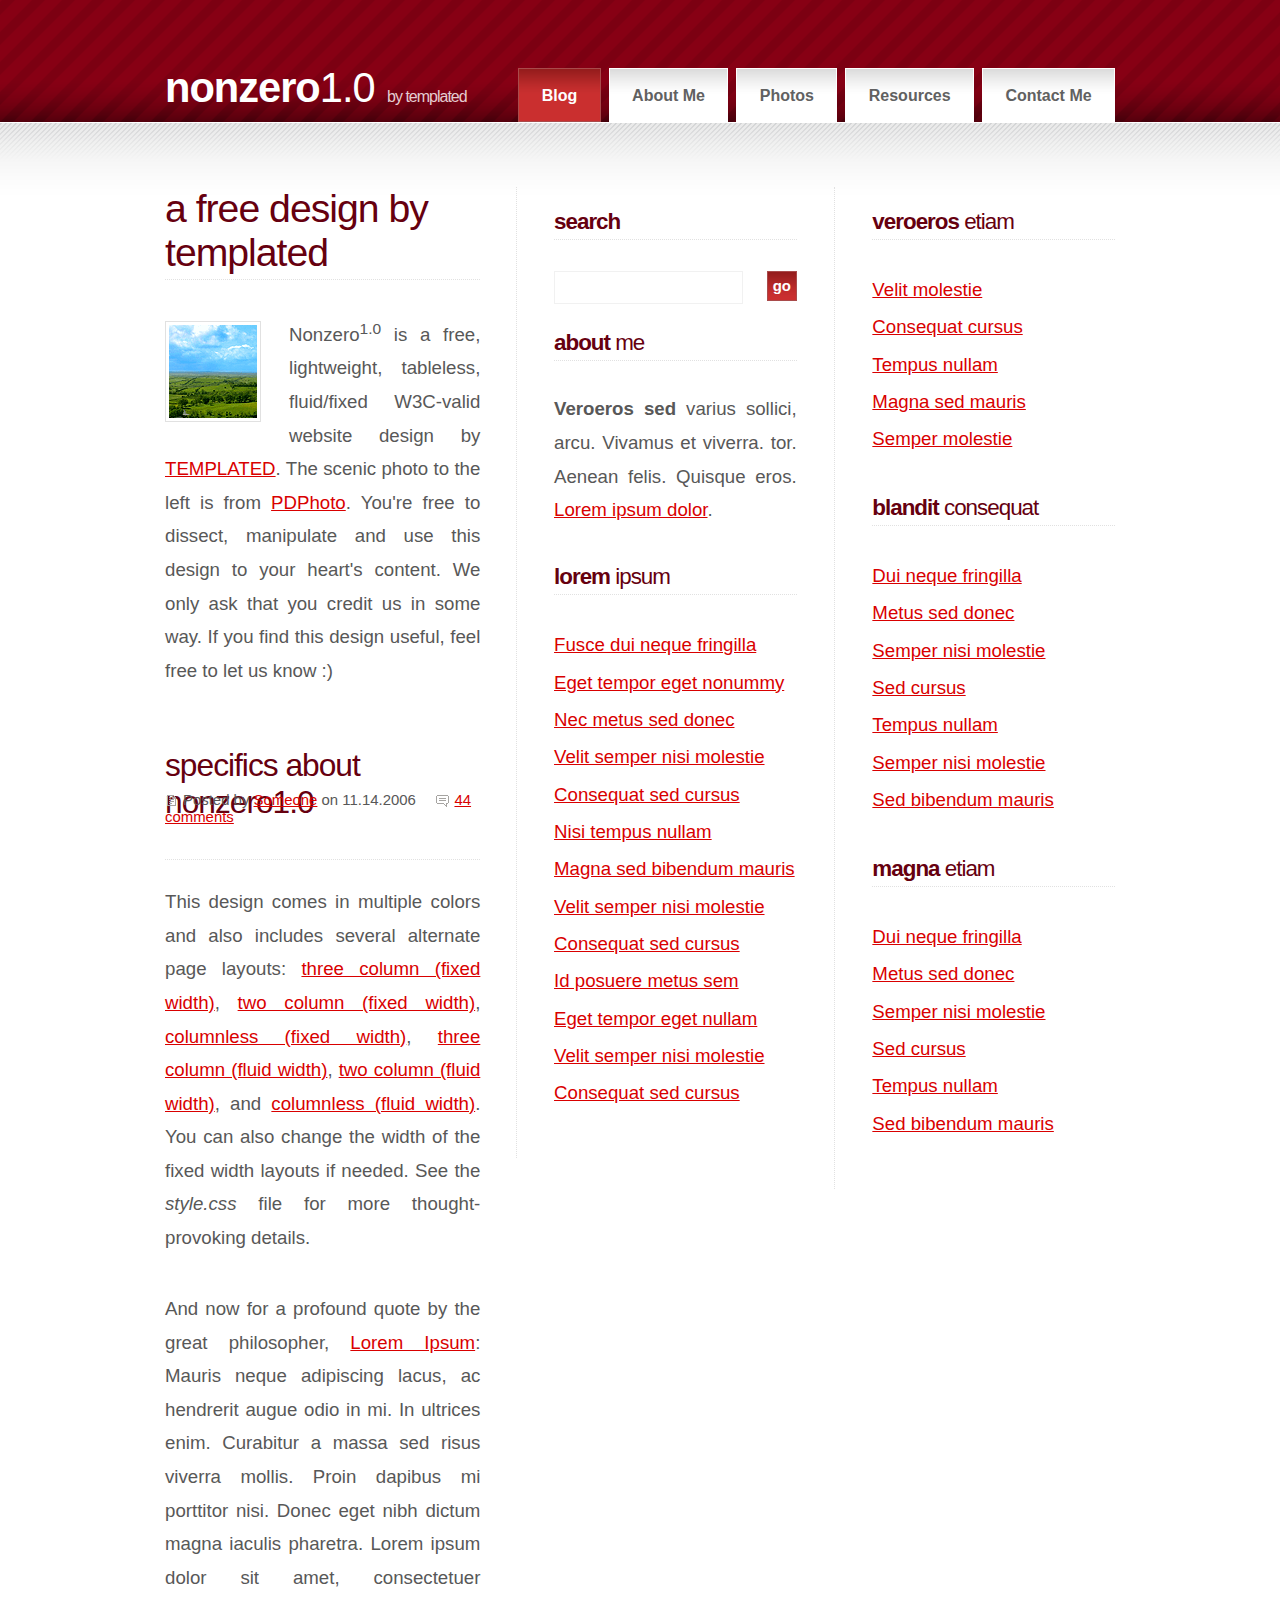
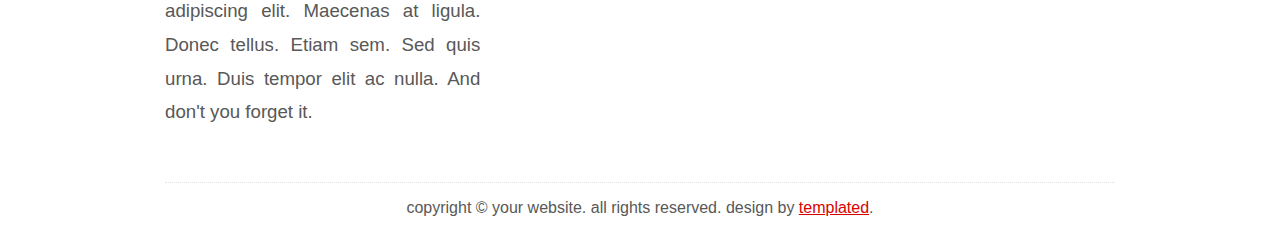
<file: demo/design/index.html>
<!DOCTYPE html PUBLIC "-//W3C//DTD XHTML 1.0 Strict//EN" "http://www.w3.org/TR/xhtml1/DTD/xhtml1-strict.dtd">
<html>
<head>
<meta http-equiv="content-type" content="text/html; charset=iso-8859-1" />
<title>Nonzero by TEMPLATED</title>
<meta name="keywords" content="" />
<meta name="description" content="" />
<link rel="stylesheet" type="text/css" title="Red" href="style_red.css" />
</head>
<body>

<div id="header">

	<div id="header_inner" class="fixed">

		<div id="logo">
			<h1><span>Nonzero</span>1.0</h1>
			<h2>By TEMPLATED</h2>
		</div>
		
		<div id="menu">
			<ul>
				<li><a href="#" class="active">Blog</a></li>
				<li><a href="#">About Me</a></li>
				<li><a href="#">Photos</a></li>
				<li><a href="#">Resources</a></li>
				<li><a href="#">Contact Me</a></li>
			</ul>
		</div>
		
	</div>
</div>

<div id="main">

	<div id="main_inner" class="fixed">

		<div id="primaryContent_3columns">

			<div id="columnA_3columns">
		
				<h3>A free design by TEMPLATED</h3>
				<img src="images/pic.gif" class="floatTL" alt="Something scenic" />

				<p>
					Nonzero<sup>1.0</sup> is a free, lightweight, tableless, fluid/fixed W3C-valid 
					website design by <a href="http://templated.co" rel="nofollow">TEMPLATED</a>. 
					The scenic photo to the left is from <a href="http://www.pdphoto.org/">PDPhoto</a>. 
					You're free to dissect, manipulate and use this design to your heart's content. We only ask 
					that you credit us in some 
					way. If you find this design useful, feel free to let us know :)
				</p>
				
				<br class="clear" />
			
				<div class="post">
				
					<h3>Specifics about Nonzero1.0</h3>
					<ul class="post_info">
						<li class="date">Posted by <a href="#">Someone</a> on 11.14.2006</li>
						<li class="comments"><a href="#">44 comments</a></li>
					</ul>					
					<p>
						This design comes in multiple colors and also includes several alternate page layouts:
						<a href="index.html">three column (fixed width)</a>,
						<a href="index_2column.html">two column (fixed width)</a>,
						<a href="index_columnless.html">columnless (fixed width)</a>, 
						<a href="index_fluid.html">three column (fluid width)</a>,
						<a href="index_fluid_2column.html">two column (fluid width)</a>,
						and <a href="index_fluid_columnless.html">columnless (fluid width)</a>.
						You can also change the width of the fixed width layouts if needed. See the <em>style.css</em>
						file for more thought-provoking details.
					</p>
					<p>
						And now for a profound quote by the great philosopher, <a href="http://www.lipsum.com/">Lorem Ipsum</a>:
						Mauris neque adipiscing lacus, ac hendrerit	augue odio in mi. In ultrices enim. Curabitur a massa sed risus 
						viverra mollis. Proin dapibus mi porttitor nisi. Donec eget nibh dictum magna iaculis pharetra.
						Lorem ipsum dolor sit amet, consectetuer adipiscing elit. Maecenas at ligula. Donec tellus. Etiam sem.
						Sed quis urna. Duis tempor elit ac nulla. And don't you forget it.
					</p>

				</div>
		
			</div>
	
		</div>
		
		<div id="secondaryContent_3columns">
		
			<div id="columnB_3columns">
		
				<h4><span>Search</span></h4>
				
				<form method="post" action="">
				<div id="search">
					<input type="text" class="text" name="keywords" />
					<input type="submit" class="button" value="Go" />
					<br class="clear" />
				</div>
				</form>
				
				<h4><span>About</span> Me</h4>
				<p><strong>Veroeros sed</strong> varius sollici, arcu. Vivamus et viverra. tor. Aenean felis. Quisque eros. <a href="#">Lorem ipsum dolor</a>.</p>
	
				<h4><span>Lorem</span> Ipsum</h4>
				<ul class="links">
				<li class="first"><a href="#">Fusce dui neque fringilla</a></li>
				<li><a href="#">Eget tempor eget nonummy</a></li>
				<li><a href="#">Nec metus sed donec</a></li>
				<li><a href="#">Velit semper nisi molestie</a></li>
				<li><a href="#">Consequat sed cursus</a></li>
				<li><a href="#">Nisi tempus nullam</a></li>
				<li><a href="#">Magna sed bibendum mauris</a></li>
				<li><a href="#">Velit semper nisi molestie</a></li>
				<li><a href="#">Consequat sed cursus</a></li>
				<li><a href="#">Id posuere metus sem</a></li>
				<li><a href="#">Eget tempor eget nullam</a></li>
				<li><a href="#">Velit semper nisi molestie</a></li>
				<li><a href="#">Consequat sed cursus</a></li>
				</ul>

			</div>
			
			<div id="columnC_3columns">
	
				<h4><span>Veroeros</span> Etiam</h4>
				<ul class="links">
				<li class="first"><a href="#">Velit molestie</a></li>
				<li><a href="#">Consequat cursus</a></li>
				<li><a href="#">Tempus nullam</a></li>
				<li><a href="#">Magna sed mauris</a></li>
				<li><a href="#">Semper molestie</a></li>
				</ul>
				
				<h4><span>Blandit</span> Consequat</h4>
				<ul class="links">
				<li class="first"><a href="#">Dui neque fringilla</a></li>
				<li><a href="#">Metus sed donec</a></li>
				<li><a href="#">Semper nisi molestie</a></li>
				<li><a href="#">Sed cursus</a></li>
				<li><a href="#">Tempus nullam</a></li>
				<li><a href="#">Semper nisi molestie</a></li>
				<li><a href="#">Sed bibendum mauris</a></li>
				</ul>
	
				<h4><span>Magna</span> Etiam</h4>
				<ul class="links">
				<li class="first"><a href="#">Dui neque fringilla</a></li>
				<li><a href="#">Metus sed donec</a></li>
				<li><a href="#">Semper nisi molestie</a></li>
				<li><a href="#">Sed cursus</a></li>
				<li><a href="#">Tempus nullam</a></li>
				<li><a href="#">Sed bibendum mauris</a></li>
				</ul>
	
			</div>

		</div>

		<br class="clear" />

	</div>

</div>

<div id="footer" class="fixed">
	Copyright &copy; Your Website. All rights reserved. Design by <a href="http://templated.co" rel="nofollow">TEMPLATED</a>.
</div>

</body>
</html>
</file>
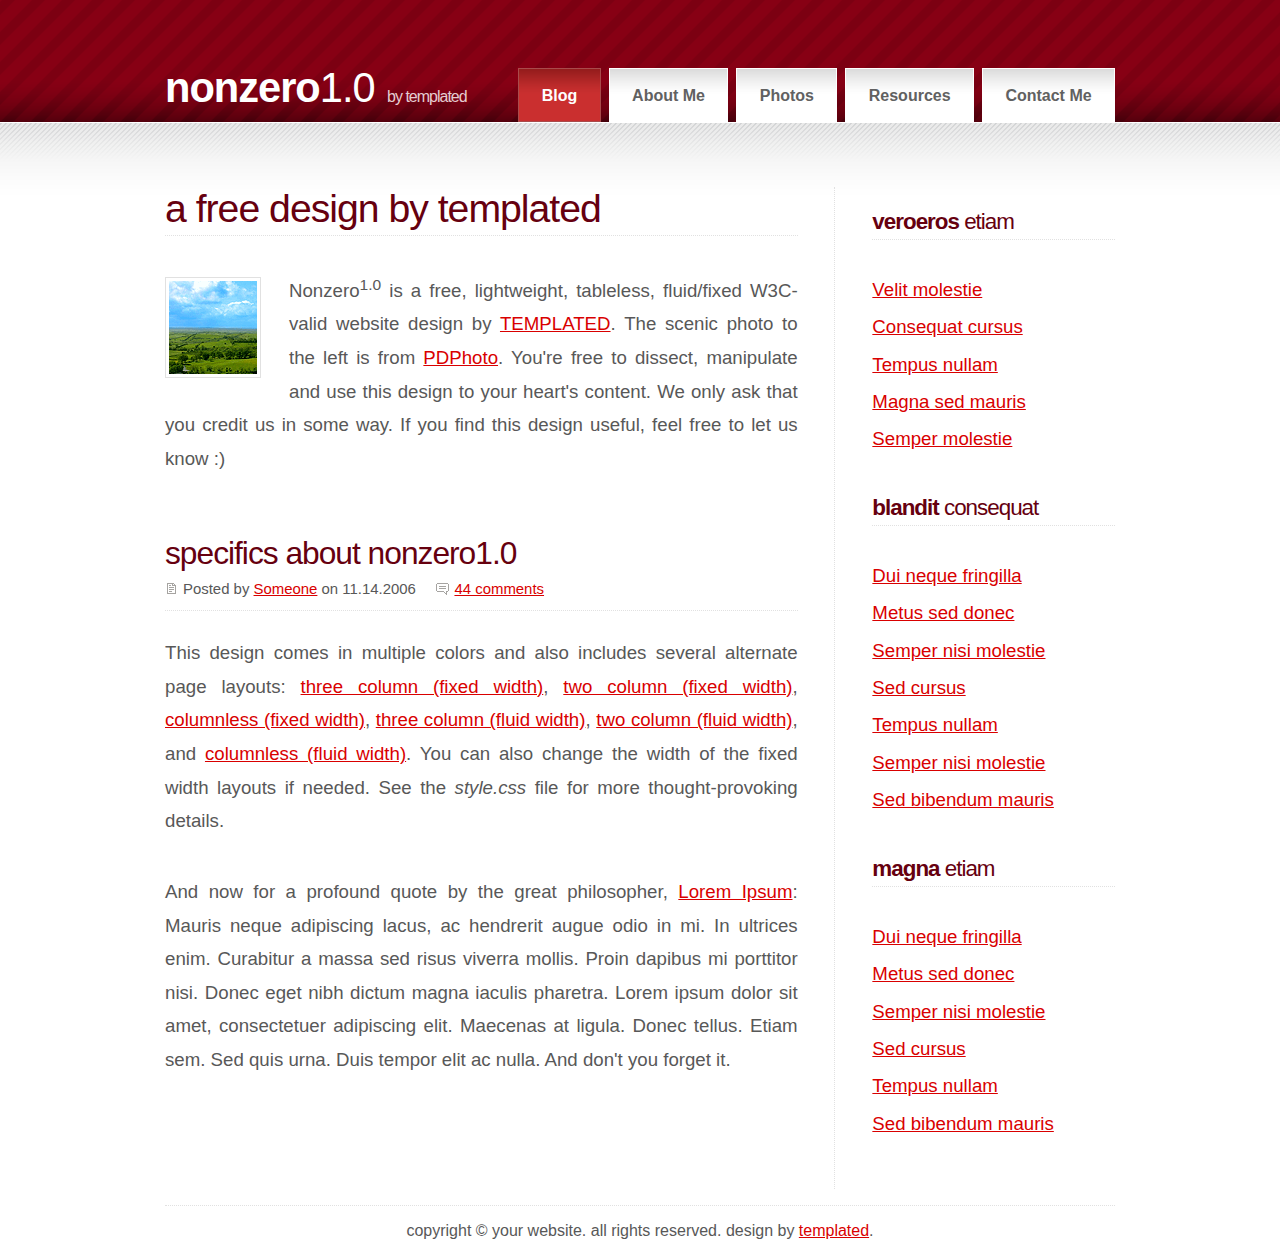
<file: demo/design/index_2column.html>
<!DOCTYPE html PUBLIC "-//W3C//DTD XHTML 1.0 Strict//EN" "http://www.w3.org/TR/xhtml1/DTD/xhtml1-strict.dtd">
<html>
<head>
<meta http-equiv="content-type" content="text/html; charset=iso-8859-1" />
<title>Nonzero by TEMPLATED</title>
<meta name="keywords" content="" />
<meta name="description" content="" />
<link rel="stylesheet" type="text/css" title="Red" href="style_red.css" />
</head>
<body>

<div id="header">

	<div id="header_inner" class="fixed">

		<div id="logo">
			<h1><span>Nonzero</span>1.0</h1>
			<h2>By TEMPLATED</h2>
		</div>
		
		<div id="menu">
			<ul>
				<li><a href="#" class="active">Blog</a></li>
				<li><a href="#">About Me</a></li>
				<li><a href="#">Photos</a></li>
				<li><a href="#">Resources</a></li>
				<li><a href="#">Contact Me</a></li>
			</ul>
		</div>
		
	</div>
</div>

<div id="main">

	<div id="main_inner" class="fixed">

		<div id="primaryContent_2columns">

			<div id="columnA_2columns">
		
				<h3>A free design by TEMPLATED</h3>
				<img src="images/pic.gif" class="floatTL" alt="Something scenic" />

				<p>
					Nonzero<sup>1.0</sup> is a free, lightweight, tableless, fluid/fixed W3C-valid 
					website design by <a href="http://templated.co" rel="nofollow">TEMPLATED</a>. 
					The scenic photo to the left is from <a href="http://www.pdphoto.org/">PDPhoto</a>. 
					You're free to dissect, manipulate and use this design to your heart's content. We only ask 
					that you credit us in some 
					way. If you find this design useful, feel free to let us know :)
				</p>
				
				<br class="clear" />
			
				<div class="post">
				
					<h3>Specifics about Nonzero1.0</h3>
					<ul class="post_info">
						<li class="date">Posted by <a href="#">Someone</a> on 11.14.2006</li>
						<li class="comments"><a href="#">44 comments</a></li>
					</ul>					
					<p>
						This design comes in multiple colors and also includes several alternate page layouts:
						<a href="index.html">three column (fixed width)</a>,
						<a href="index_2column.html">two column (fixed width)</a>,
						<a href="index_columnless.html">columnless (fixed width)</a>, 
						<a href="index_fluid.html">three column (fluid width)</a>,
						<a href="index_fluid_2column.html">two column (fluid width)</a>,
						and <a href="index_fluid_columnless.html">columnless (fluid width)</a>.
						You can also change the width of the fixed width layouts if needed. See the <em>style.css</em>
						file for more thought-provoking details.
					</p>
					<p>
						And now for a profound quote by the great philosopher, <a href="http://www.lipsum.com/">Lorem Ipsum</a>:
						Mauris neque adipiscing lacus, ac hendrerit	augue odio in mi. In ultrices enim. Curabitur a massa sed risus 
						viverra mollis. Proin dapibus mi porttitor nisi. Donec eget nibh dictum magna iaculis pharetra.
						Lorem ipsum dolor sit amet, consectetuer adipiscing elit. Maecenas at ligula. Donec tellus. Etiam sem.
						Sed quis urna. Duis tempor elit ac nulla. And don't you forget it.
					</p>

				</div>
		
			</div>
	
		</div>
		
		<div id="secondaryContent_2columns">
		
			<div id="columnC_2columns">
	
				<h4><span>Veroeros</span> Etiam</h4>
				<ul class="links">
				<li class="first"><a href="#">Velit molestie</a></li>
				<li><a href="#">Consequat cursus</a></li>
				<li><a href="#">Tempus nullam</a></li>
				<li><a href="#">Magna sed mauris</a></li>
				<li><a href="#">Semper molestie</a></li>
				</ul>
				
				<h4><span>Blandit</span> Consequat</h4>
				<ul class="links">
				<li class="first"><a href="#">Dui neque fringilla</a></li>
				<li><a href="#">Metus sed donec</a></li>
				<li><a href="#">Semper nisi molestie</a></li>
				<li><a href="#">Sed cursus</a></li>
				<li><a href="#">Tempus nullam</a></li>
				<li><a href="#">Semper nisi molestie</a></li>
				<li><a href="#">Sed bibendum mauris</a></li>
				</ul>
	
				<h4><span>Magna</span> Etiam</h4>
				<ul class="links">
				<li class="first"><a href="#">Dui neque fringilla</a></li>
				<li><a href="#">Metus sed donec</a></li>
				<li><a href="#">Semper nisi molestie</a></li>
				<li><a href="#">Sed cursus</a></li>
				<li><a href="#">Tempus nullam</a></li>
				<li><a href="#">Sed bibendum mauris</a></li>
				</ul>

			</div>

		</div>

		<br class="clear" />

	</div>

</div>

<div id="footer" class="fixed">
	Copyright &copy; Your Website. All rights reserved. Design by <a href="http://templated.co" rel="nofollow">TEMPLATED</a>.
</div>

</body>
</html>
</file>
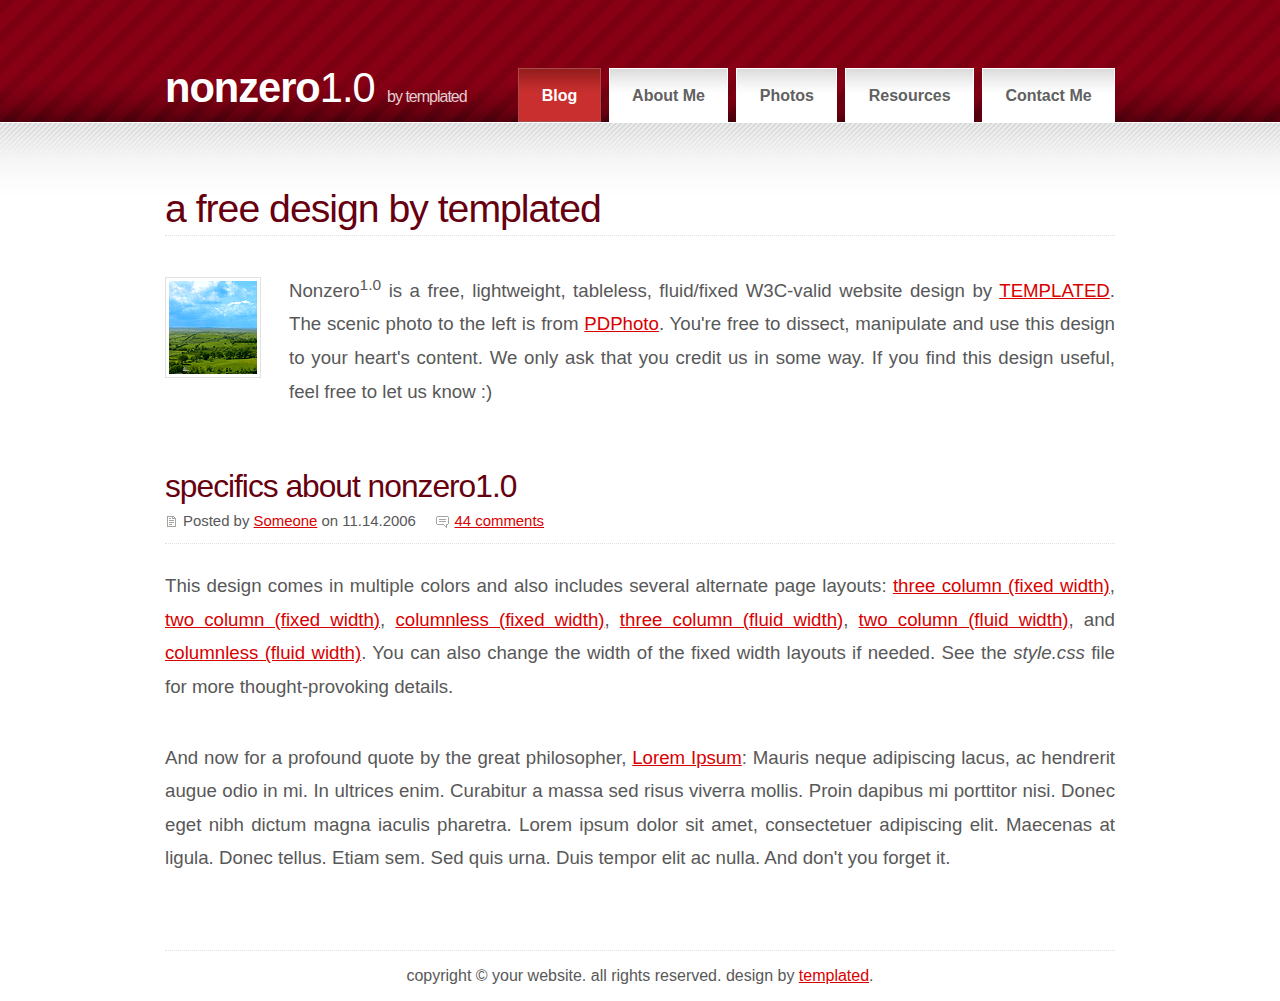
<file: demo/design/index_columnless.html>
<!DOCTYPE html PUBLIC "-//W3C//DTD XHTML 1.0 Strict//EN" "http://www.w3.org/TR/xhtml1/DTD/xhtml1-strict.dtd">
<html>
<head>
<meta http-equiv="content-type" content="text/html; charset=iso-8859-1" />
<title>Nonzero by TEMPLATED</title>
<meta name="keywords" content="" />
<meta name="description" content="" />
<link rel="stylesheet" type="text/css" title="Red" href="style_red.css" />
</head>
<body>

<div id="header">

	<div id="header_inner" class="fixed">

		<div id="logo">
			<h1><span>Nonzero</span>1.0</h1>
			<h2>By TEMPLATED</h2>
		</div>
		
		<div id="menu">
			<ul>
				<li><a href="#" class="active">Blog</a></li>
				<li><a href="#">About Me</a></li>
				<li><a href="#">Photos</a></li>
				<li><a href="#">Resources</a></li>
				<li><a href="#">Contact Me</a></li>
			</ul>
		</div>
		
	</div>
</div>

<div id="main">

	<div id="main_inner" class="fixed">

		<div id="primaryContent_columnless">

			<div id="columnA_columnless">
		
				<h3>A free design by TEMPLATED</h3>
				<img src="images/pic.gif" class="floatTL" alt="Something scenic" />

				<p>
					Nonzero<sup>1.0</sup> is a free, lightweight, tableless, fluid/fixed W3C-valid 
					website design by <a href="http://templated.co" rel="nofollow">TEMPLATED</a>. 
					The scenic photo to the left is from <a href="http://www.pdphoto.org/">PDPhoto</a>. 
					You're free to dissect, manipulate and use this design to your heart's content. We only ask 
					that you credit us in some 
					way. If you find this design useful, feel free to let us know :)
				</p>
				
				<br class="clear" />
			
				<div class="post">
				
					<h3>Specifics about Nonzero1.0</h3>
					<ul class="post_info">
						<li class="date">Posted by <a href="#">Someone</a> on 11.14.2006</li>
						<li class="comments"><a href="#">44 comments</a></li>
					</ul>					
					<p>
						This design comes in multiple colors and also includes several alternate page layouts:
						<a href="index.html">three column (fixed width)</a>,
						<a href="index_2column.html">two column (fixed width)</a>,
						<a href="index_columnless.html">columnless (fixed width)</a>, 
						<a href="index_fluid.html">three column (fluid width)</a>,
						<a href="index_fluid_2column.html">two column (fluid width)</a>,
						and <a href="index_fluid_columnless.html">columnless (fluid width)</a>.
						You can also change the width of the fixed width layouts if needed. See the <em>style.css</em>
						file for more thought-provoking details.
					</p>
					<p>
						And now for a profound quote by the great philosopher, <a href="http://www.lipsum.com/">Lorem Ipsum</a>:
						Mauris neque adipiscing lacus, ac hendrerit	augue odio in mi. In ultrices enim. Curabitur a massa sed risus 
						viverra mollis. Proin dapibus mi porttitor nisi. Donec eget nibh dictum magna iaculis pharetra.
						Lorem ipsum dolor sit amet, consectetuer adipiscing elit. Maecenas at ligula. Donec tellus. Etiam sem.
						Sed quis urna. Duis tempor elit ac nulla. And don't you forget it.
					</p>

				</div>
		
			</div>
	
		</div>

		<br class="clear" />

	</div>

</div>

<div id="footer" class="fixed">
	Copyright &copy; Your Website. All rights reserved. Design by <a href="http://templated.co" rel="nofollow">TEMPLATED</a>.
</div>

</body>
</html>
</file>
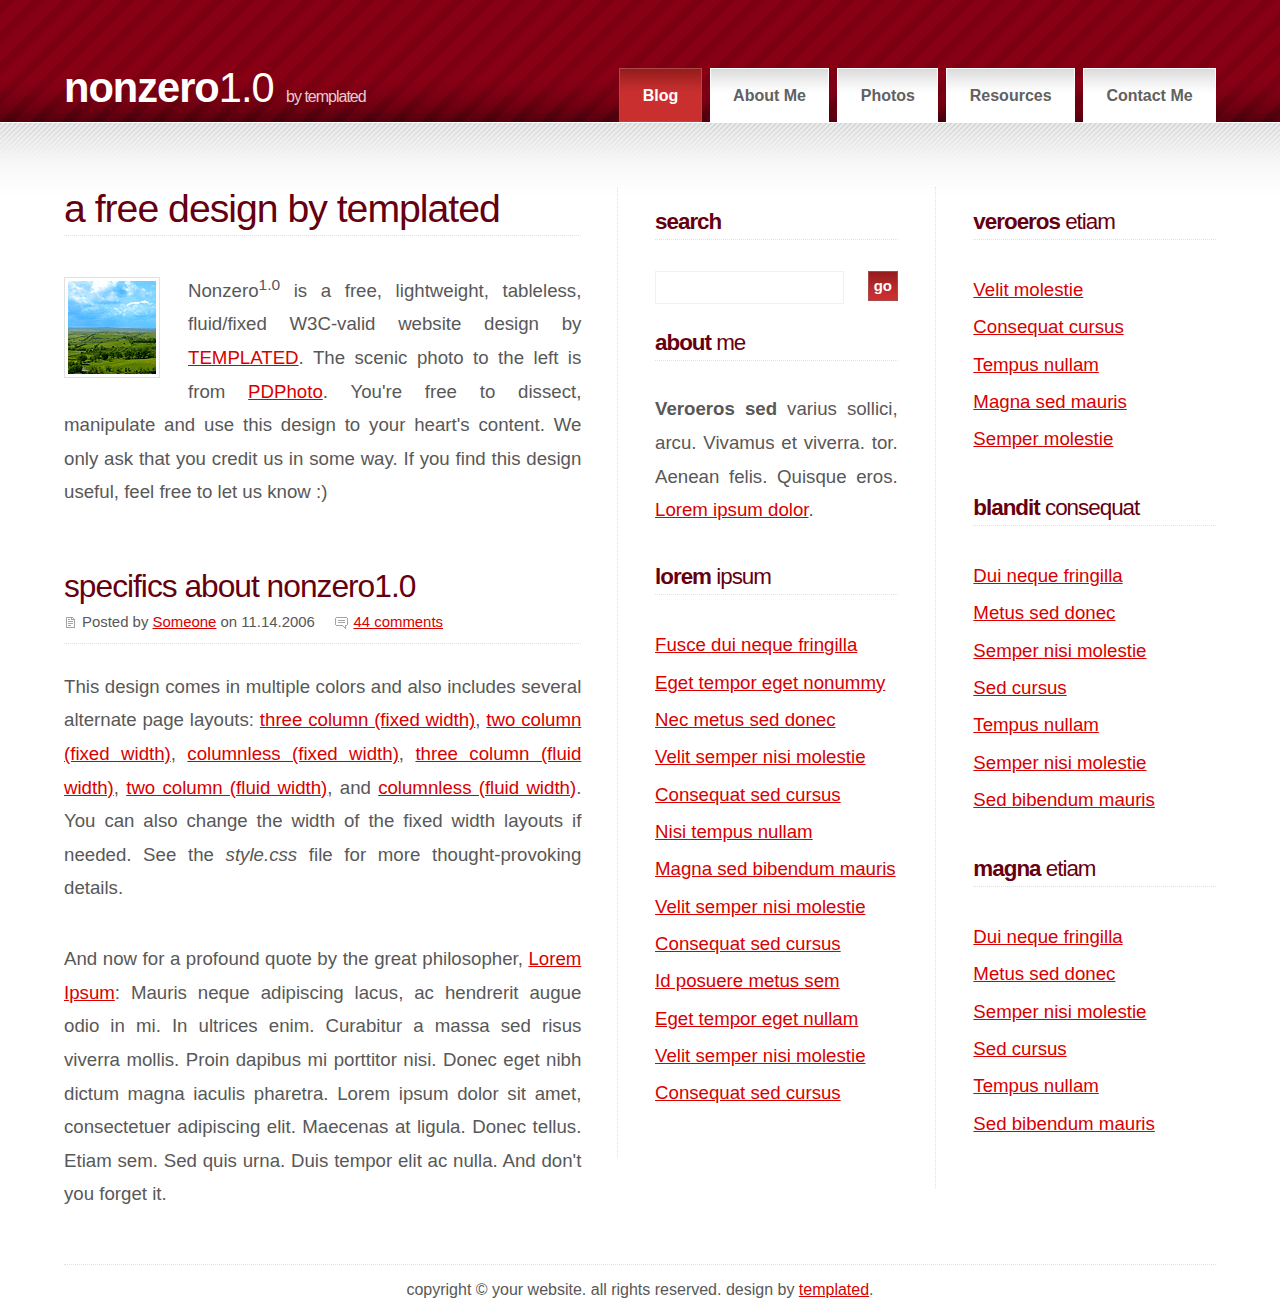
<file: demo/design/index_fluid.html>
<!DOCTYPE html PUBLIC "-//W3C//DTD XHTML 1.0 Strict//EN" "http://www.w3.org/TR/xhtml1/DTD/xhtml1-strict.dtd">
<html>
<head>
<meta http-equiv="content-type" content="text/html; charset=iso-8859-1" />
<title>Nonzero by TEMPLATED</title>
<meta name="keywords" content="" />
<meta name="description" content="" />
<link rel="stylesheet" type="text/css" title="Red" href="style_red.css" />
</head>
<body>

<div id="header">

	<div id="header_inner" class="fluid">

		<div id="logo">
			<h1><span>Nonzero</span>1.0</h1>
			<h2>By TEMPLATED</h2>
		</div>
		
		<div id="menu">
			<ul>
				<li><a href="#" class="active">Blog</a></li>
				<li><a href="#">About Me</a></li>
				<li><a href="#">Photos</a></li>
				<li><a href="#">Resources</a></li>
				<li><a href="#">Contact Me</a></li>
			</ul>
		</div>
		
	</div>
</div>

<div id="main">

	<div id="main_inner" class="fluid">

		<div id="primaryContent_3columns">

			<div id="columnA_3columns">
		
				<h3>A free design by TEMPLATED</h3>
				<img src="images/pic.gif" class="floatTL" alt="Something scenic" />

				<p>
					Nonzero<sup>1.0</sup> is a free, lightweight, tableless, fluid/fixed W3C-valid 
					website design by <a href="http://templated.co" rel="nofollow">TEMPLATED</a>. 
					The scenic photo to the left is from <a href="http://www.pdphoto.org/">PDPhoto</a>. 
					You're free to dissect, manipulate and use this design to your heart's content. We only ask 
					that you credit us in some 
					way. If you find this design useful, feel free to let us know :)
				</p>
				
				<br class="clear" />
			
				<div class="post">
				
					<h3>Specifics about Nonzero1.0</h3>
					<ul class="post_info">
						<li class="date">Posted by <a href="#">Someone</a> on 11.14.2006</li>
						<li class="comments"><a href="#">44 comments</a></li>
					</ul>					
					<p>
						This design comes in multiple colors and also includes several alternate page layouts:
						<a href="index.html">three column (fixed width)</a>,
						<a href="index_2column.html">two column (fixed width)</a>,
						<a href="index_columnless.html">columnless (fixed width)</a>, 
						<a href="index_fluid.html">three column (fluid width)</a>,
						<a href="index_fluid_2column.html">two column (fluid width)</a>,
						and <a href="index_fluid_columnless.html">columnless (fluid width)</a>.
						You can also change the width of the fixed width layouts if needed. See the <em>style.css</em>
						file for more thought-provoking details.
					</p>
					<p>
						And now for a profound quote by the great philosopher, <a href="http://www.lipsum.com/">Lorem Ipsum</a>:
						Mauris neque adipiscing lacus, ac hendrerit	augue odio in mi. In ultrices enim. Curabitur a massa sed risus 
						viverra mollis. Proin dapibus mi porttitor nisi. Donec eget nibh dictum magna iaculis pharetra.
						Lorem ipsum dolor sit amet, consectetuer adipiscing elit. Maecenas at ligula. Donec tellus. Etiam sem.
						Sed quis urna. Duis tempor elit ac nulla. And don't you forget it.
					</p>

				</div>
		
			</div>
	
		</div>
		
		<div id="secondaryContent_3columns">
		
			<div id="columnB_3columns">
		
				<h4><span>Search</span></h4>
				
				<form method="post" action="">
				<div id="search">
					<input type="text" class="text" name="keywords" />
					<input type="submit" class="button" value="Go" />
					<br class="clear" />
				</div>
				</form>
				
				<h4><span>About</span> Me</h4>
				<p><strong>Veroeros sed</strong> varius sollici, arcu. Vivamus et viverra. tor. Aenean felis. Quisque eros. <a href="#">Lorem ipsum dolor</a>.</p>
	
				<h4><span>Lorem</span> Ipsum</h4>
				<ul class="links">
				<li class="first"><a href="#">Fusce dui neque fringilla</a></li>
				<li><a href="#">Eget tempor eget nonummy</a></li>
				<li><a href="#">Nec metus sed donec</a></li>
				<li><a href="#">Velit semper nisi molestie</a></li>
				<li><a href="#">Consequat sed cursus</a></li>
				<li><a href="#">Nisi tempus nullam</a></li>
				<li><a href="#">Magna sed bibendum mauris</a></li>
				<li><a href="#">Velit semper nisi molestie</a></li>
				<li><a href="#">Consequat sed cursus</a></li>
				<li><a href="#">Id posuere metus sem</a></li>
				<li><a href="#">Eget tempor eget nullam</a></li>
				<li><a href="#">Velit semper nisi molestie</a></li>
				<li><a href="#">Consequat sed cursus</a></li>
				</ul>

			</div>
			
			<div id="columnC_3columns">
	
				<h4><span>Veroeros</span> Etiam</h4>
				<ul class="links">
				<li class="first"><a href="#">Velit molestie</a></li>
				<li><a href="#">Consequat cursus</a></li>
				<li><a href="#">Tempus nullam</a></li>
				<li><a href="#">Magna sed mauris</a></li>
				<li><a href="#">Semper molestie</a></li>
				</ul>
				
				<h4><span>Blandit</span> Consequat</h4>
				<ul class="links">
				<li class="first"><a href="#">Dui neque fringilla</a></li>
				<li><a href="#">Metus sed donec</a></li>
				<li><a href="#">Semper nisi molestie</a></li>
				<li><a href="#">Sed cursus</a></li>
				<li><a href="#">Tempus nullam</a></li>
				<li><a href="#">Semper nisi molestie</a></li>
				<li><a href="#">Sed bibendum mauris</a></li>
				</ul>
	
				<h4><span>Magna</span> Etiam</h4>
				<ul class="links">
				<li class="first"><a href="#">Dui neque fringilla</a></li>
				<li><a href="#">Metus sed donec</a></li>
				<li><a href="#">Semper nisi molestie</a></li>
				<li><a href="#">Sed cursus</a></li>
				<li><a href="#">Tempus nullam</a></li>
				<li><a href="#">Sed bibendum mauris</a></li>
				</ul>
	
			</div>

		</div>

		<br class="clear" />

	</div>

</div>

<div id="footer" class="fluid">
	Copyright &copy; Your Website. All rights reserved. Design by <a href="http://templated.co" rel="nofollow">TEMPLATED</a>.
</div>

</body>
</html>
</file>
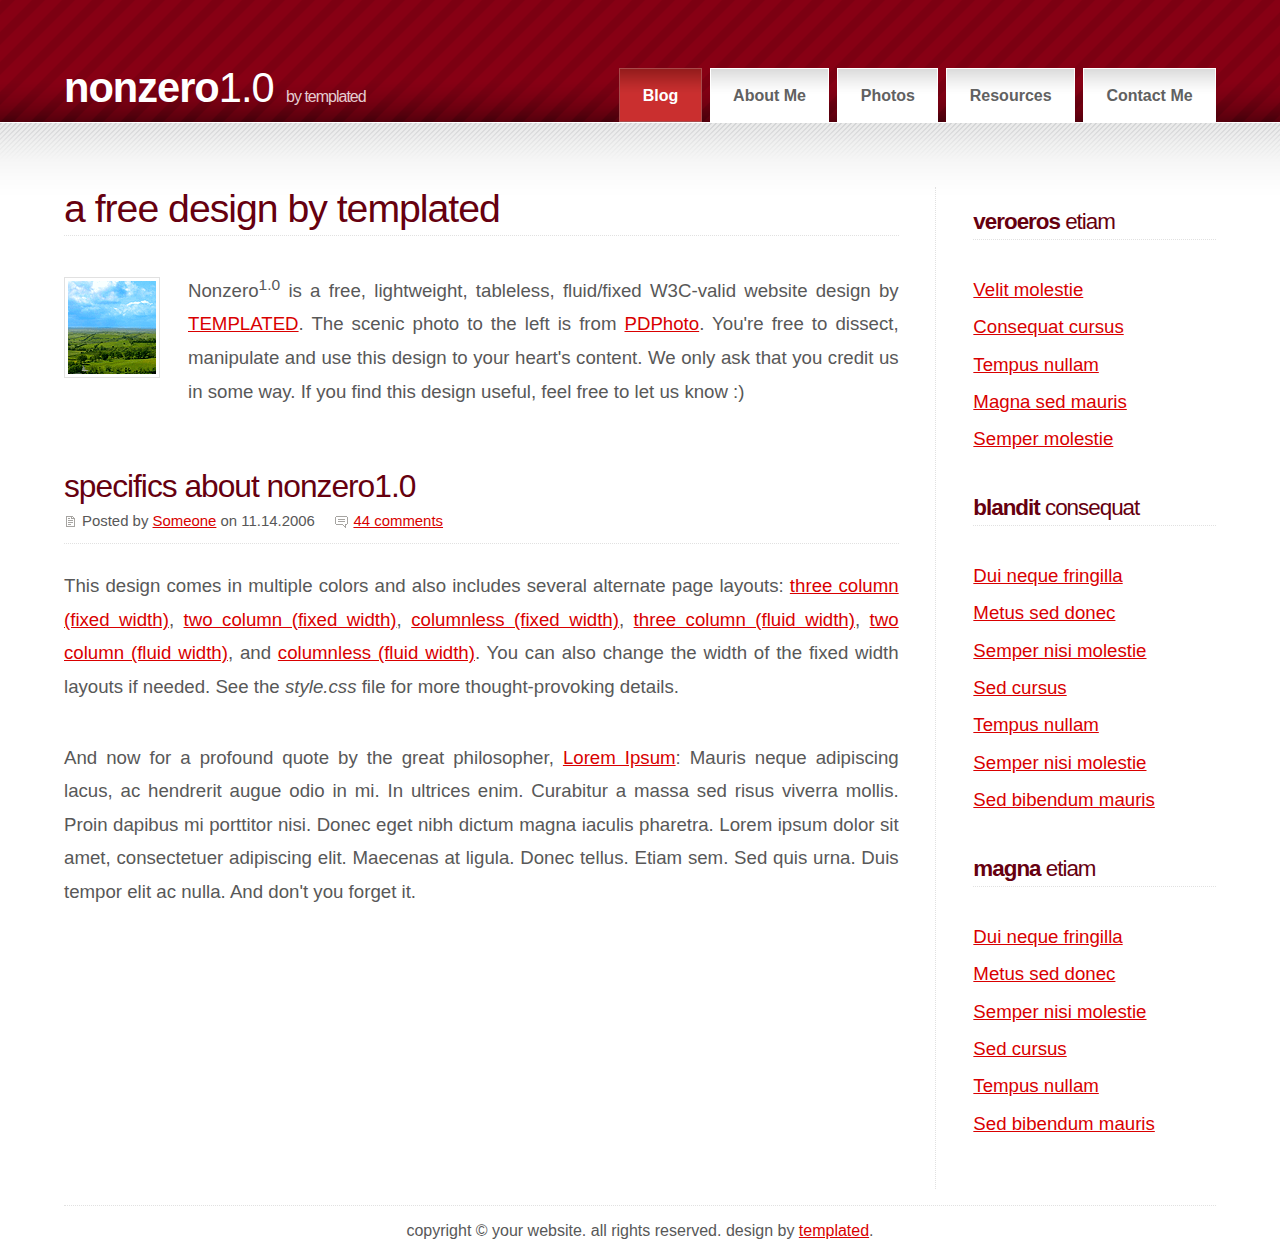
<file: demo/design/index_fluid_2column.html>
<!DOCTYPE html PUBLIC "-//W3C//DTD XHTML 1.0 Strict//EN" "http://www.w3.org/TR/xhtml1/DTD/xhtml1-strict.dtd">
<html>
<head>
<meta http-equiv="content-type" content="text/html; charset=iso-8859-1" />
<title>Nonzero by TEMPLATED</title>
<meta name="keywords" content="" />
<meta name="description" content="" />
<link rel="stylesheet" type="text/css" title="Red" href="style_red.css" />
</head>
<body>

<div id="header">

	<div id="header_inner" class="fluid">

		<div id="logo">
			<h1><span>Nonzero</span>1.0</h1>
			<h2>By TEMPLATED</h2>
		</div>
		
		<div id="menu">
			<ul>
				<li><a href="#" class="active">Blog</a></li>
				<li><a href="#">About Me</a></li>
				<li><a href="#">Photos</a></li>
				<li><a href="#">Resources</a></li>
				<li><a href="#">Contact Me</a></li>
			</ul>
		</div>
		
	</div>
</div>

<div id="main">

	<div id="main_inner" class="fluid">

		<div id="primaryContent_2columns">

			<div id="columnA_2columns">
		
				<h3>A free design by TEMPLATED</h3>
				<img src="images/pic.gif" class="floatTL" alt="Something scenic" />

				<p>
					Nonzero<sup>1.0</sup> is a free, lightweight, tableless, fluid/fixed W3C-valid 
					website design by <a href="http://templated.co" rel="nofollow">TEMPLATED</a>. 
					The scenic photo to the left is from <a href="http://www.pdphoto.org/">PDPhoto</a>. 
					You're free to dissect, manipulate and use this design to your heart's content. We only ask 
					that you credit us in some 
					way. If you find this design useful, feel free to let us know :)
				</p>
				
				<br class="clear" />
			
				<div class="post">
				
					<h3>Specifics about Nonzero1.0</h3>
					<ul class="post_info">
						<li class="date">Posted by <a href="#">Someone</a> on 11.14.2006</li>
						<li class="comments"><a href="#">44 comments</a></li>
					</ul>					
					<p>
						This design comes in multiple colors and also includes several alternate page layouts:
						<a href="index.html">three column (fixed width)</a>,
						<a href="index_2column.html">two column (fixed width)</a>,
						<a href="index_columnless.html">columnless (fixed width)</a>, 
						<a href="index_fluid.html">three column (fluid width)</a>,
						<a href="index_fluid_2column.html">two column (fluid width)</a>,
						and <a href="index_fluid_columnless.html">columnless (fluid width)</a>.
						You can also change the width of the fixed width layouts if needed. See the <em>style.css</em>
						file for more thought-provoking details.
					</p>
					<p>
						And now for a profound quote by the great philosopher, <a href="http://www.lipsum.com/">Lorem Ipsum</a>:
						Mauris neque adipiscing lacus, ac hendrerit	augue odio in mi. In ultrices enim. Curabitur a massa sed risus 
						viverra mollis. Proin dapibus mi porttitor nisi. Donec eget nibh dictum magna iaculis pharetra.
						Lorem ipsum dolor sit amet, consectetuer adipiscing elit. Maecenas at ligula. Donec tellus. Etiam sem.
						Sed quis urna. Duis tempor elit ac nulla. And don't you forget it.
					</p>

				</div>
		
			</div>
	
		</div>
		
		<div id="secondaryContent_2columns">
		
			<div id="columnC_2columns">
	
				<h4><span>Veroeros</span> Etiam</h4>
				<ul class="links">
				<li class="first"><a href="#">Velit molestie</a></li>
				<li><a href="#">Consequat cursus</a></li>
				<li><a href="#">Tempus nullam</a></li>
				<li><a href="#">Magna sed mauris</a></li>
				<li><a href="#">Semper molestie</a></li>
				</ul>
				
				<h4><span>Blandit</span> Consequat</h4>
				<ul class="links">
				<li class="first"><a href="#">Dui neque fringilla</a></li>
				<li><a href="#">Metus sed donec</a></li>
				<li><a href="#">Semper nisi molestie</a></li>
				<li><a href="#">Sed cursus</a></li>
				<li><a href="#">Tempus nullam</a></li>
				<li><a href="#">Semper nisi molestie</a></li>
				<li><a href="#">Sed bibendum mauris</a></li>
				</ul>
	
				<h4><span>Magna</span> Etiam</h4>
				<ul class="links">
				<li class="first"><a href="#">Dui neque fringilla</a></li>
				<li><a href="#">Metus sed donec</a></li>
				<li><a href="#">Semper nisi molestie</a></li>
				<li><a href="#">Sed cursus</a></li>
				<li><a href="#">Tempus nullam</a></li>
				<li><a href="#">Sed bibendum mauris</a></li>
				</ul>

			</div>

		</div>

		<br class="clear" />

	</div>

</div>

<div id="footer" class="fluid">
	Copyright &copy; Your Website. All rights reserved. Design by <a href="http://templated.co" rel="nofollow">TEMPLATED</a>.
</div>

</body>
</html>
</file>
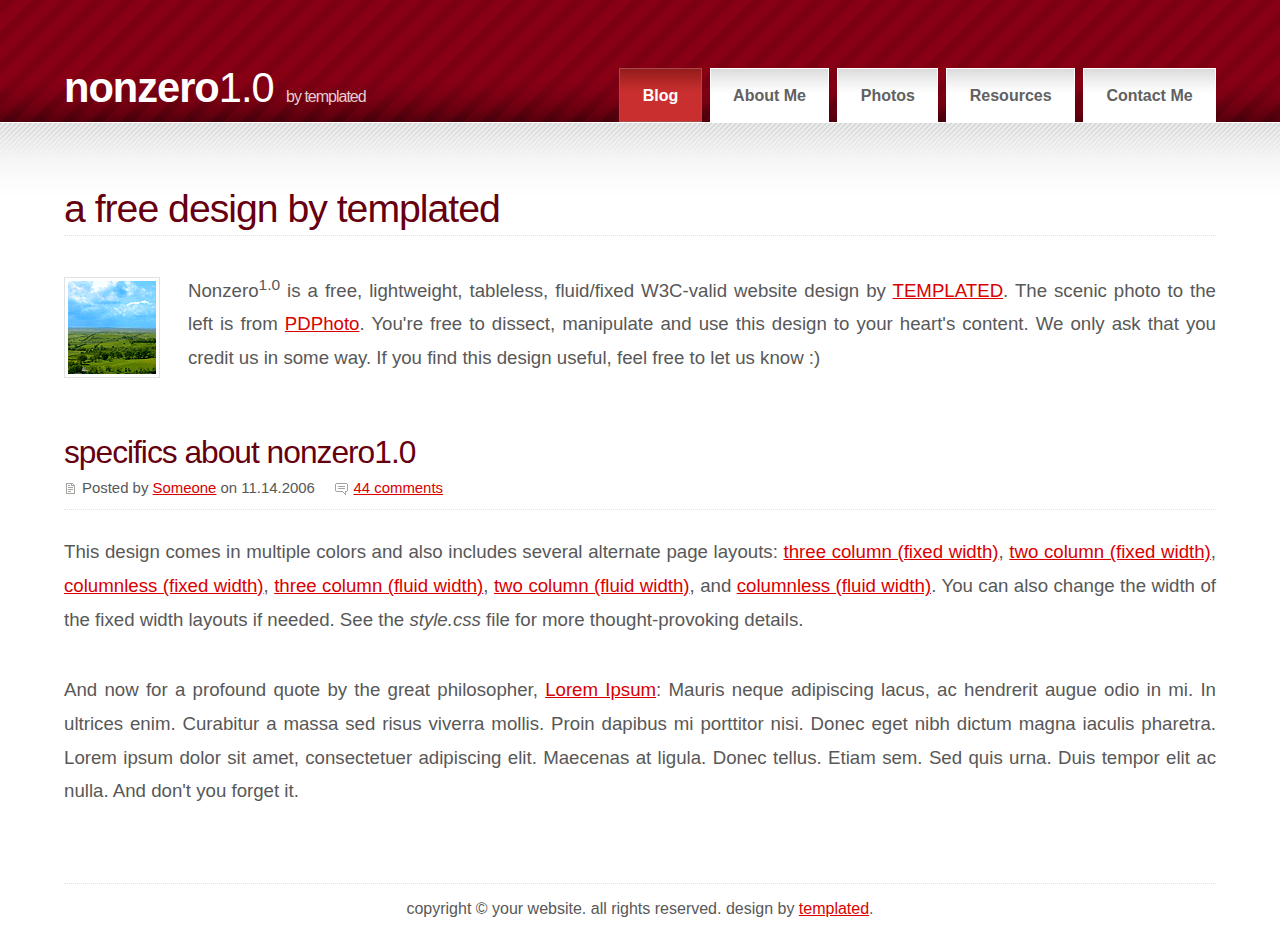
<file: demo/design/index_fluid_columnless.html>
<!DOCTYPE html PUBLIC "-//W3C//DTD XHTML 1.0 Strict//EN" "http://www.w3.org/TR/xhtml1/DTD/xhtml1-strict.dtd">
<html>
<head>
<meta http-equiv="content-type" content="text/html; charset=iso-8859-1" />
<title>Nonzero by TEMPLATED</title>
<meta name="keywords" content="" />
<meta name="description" content="" />
<link rel="stylesheet" type="text/css" title="Red" href="style_red.css" />
</head>
<body>

<div id="header">

	<div id="header_inner" class="fluid">

		<div id="logo">
			<h1><span>Nonzero</span>1.0</h1>
			<h2>By TEMPLATED</h2>
		</div>
		
		<div id="menu">
			<ul>
				<li><a href="#" class="active">Blog</a></li>
				<li><a href="#">About Me</a></li>
				<li><a href="#">Photos</a></li>
				<li><a href="#">Resources</a></li>
				<li><a href="#">Contact Me</a></li>
			</ul>
		</div>
		
	</div>
</div>

<div id="main">

	<div id="main_inner" class="fluid">

		<div id="primaryContent_columnless">

			<div id="columnA_columnless">
		
				<h3>A free design by TEMPLATED</h3>
				<img src="images/pic.gif" class="floatTL" alt="Something scenic" />

				<p>
					Nonzero<sup>1.0</sup> is a free, lightweight, tableless, fluid/fixed W3C-valid 
					website design by <a href="http://templated.co" rel="nofollow">TEMPLATED</a>. 
					The scenic photo to the left is from <a href="http://www.pdphoto.org/">PDPhoto</a>. 
					You're free to dissect, manipulate and use this design to your heart's content. We only ask 
					that you credit us in some 
					way. If you find this design useful, feel free to let us know :)
				</p>
				
				<br class="clear" />
			
				<div class="post">
				
					<h3>Specifics about Nonzero1.0</h3>
					<ul class="post_info">
						<li class="date">Posted by <a href="#">Someone</a> on 11.14.2006</li>
						<li class="comments"><a href="#">44 comments</a></li>
					</ul>					
					<p>
						This design comes in multiple colors and also includes several alternate page layouts:
						<a href="index.html">three column (fixed width)</a>,
						<a href="index_2column.html">two column (fixed width)</a>,
						<a href="index_columnless.html">columnless (fixed width)</a>, 
						<a href="index_fluid.html">three column (fluid width)</a>,
						<a href="index_fluid_2column.html">two column (fluid width)</a>,
						and <a href="index_fluid_columnless.html">columnless (fluid width)</a>.
						You can also change the width of the fixed width layouts if needed. See the <em>style.css</em>
						file for more thought-provoking details.
					</p>
					<p>
						And now for a profound quote by the great philosopher, <a href="http://www.lipsum.com/">Lorem Ipsum</a>:
						Mauris neque adipiscing lacus, ac hendrerit	augue odio in mi. In ultrices enim. Curabitur a massa sed risus 
						viverra mollis. Proin dapibus mi porttitor nisi. Donec eget nibh dictum magna iaculis pharetra.
						Lorem ipsum dolor sit amet, consectetuer adipiscing elit. Maecenas at ligula. Donec tellus. Etiam sem.
						Sed quis urna. Duis tempor elit ac nulla. And don't you forget it.
					</p>

				</div>
		
			</div>
	
		</div>

		<br class="clear" />

	</div>

</div>

<div id="footer" class="fluid">
	Copyright &copy; Your Website. All rights reserved. Design by <a href="http://templated.co" rel="nofollow">TEMPLATED</a>.
</div>

</body>
</html>
</file>
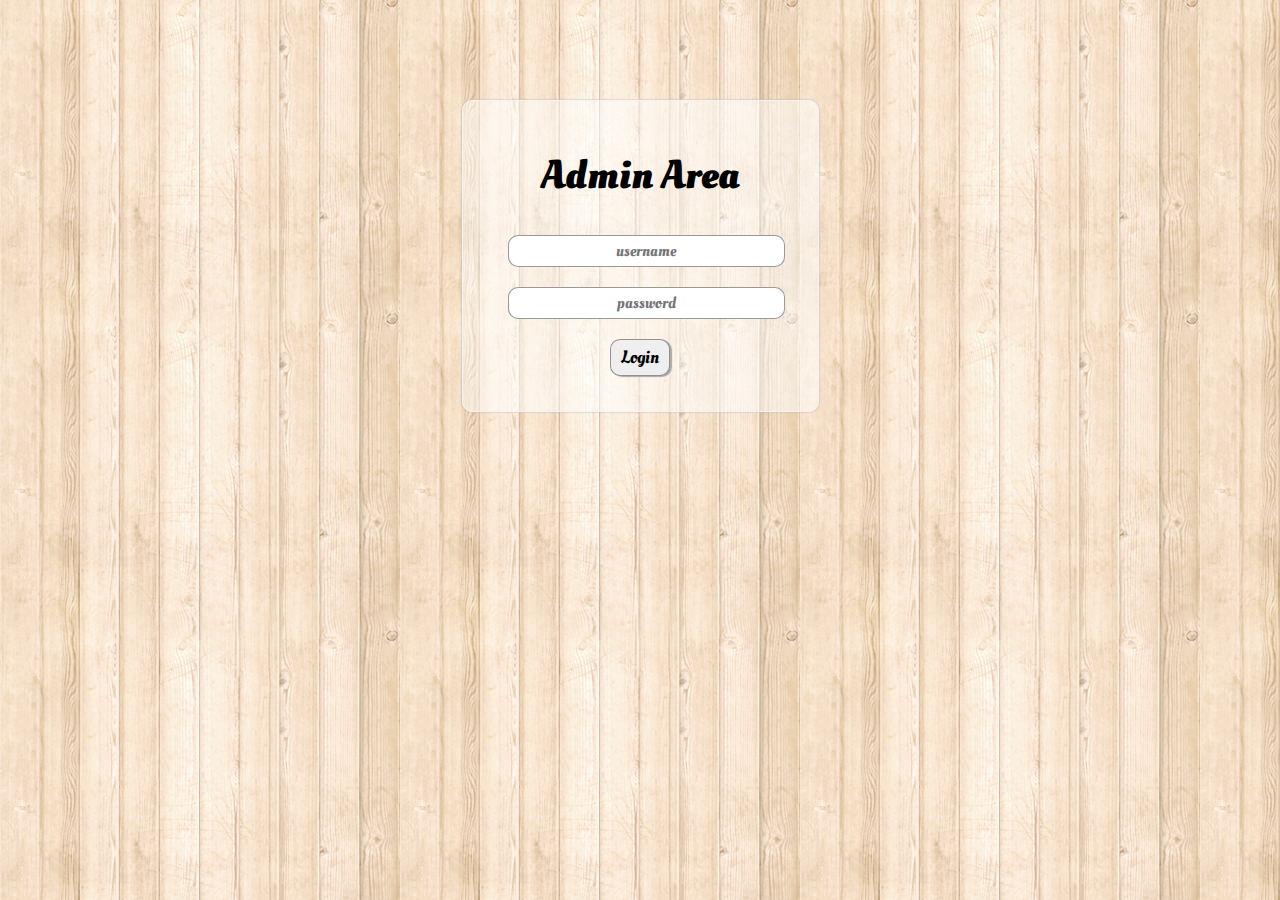
<file: demo/php-jquery-login/test.html>
<!DOCTYPE HTML>
<html lang="en-US">
<head>
	<meta charset="UTF-8">
	<title>Login PHP</title>
	<link rel="stylesheet" href="style.css" />
	<link href='http://fonts.googleapis.com/css?family=Oleo+Script' rel='stylesheet' type='text/css'>
	<script type="text/javascript" src="jquery-1.7.min.js"></script>
	<script type="text/javascript">
	
	$(document).ready(function(){
		$("#login").click(function(){
			
			var action = $("#lg-form").attr('action');
			var form_data = {
				username: $("#username").val(),
				password: $("#password").val(),
				is_ajax: 1
			};
			
			$.ajax({
				type: "POST",
				url: action,
				data: form_data,
				success: function(response)
				{
					if(response == "success")
						$("#lg-form").slideUp('slow', function(){
							$("#message").html('<p class="success">You have logged in successfully!</p><p>Redirecting....</p>');
						});
					else
						$("#message").html('<p class="error">ERROR: Invalid username and/or password.</p>');
				}	
			});
			return false;
		});
	});
	</script>
</head>
<body>
	<div class="lg-container">
		<h1>Admin Area</h1>
		<form action="/smart_complaint/index.php" id="lg-form" name="lg-form" method="post">
			
			<div>
				<label for="username">Username:</label>
				<input type="text" name="username" id="username" placeholder="username"/>
			</div>
			
			<div>
				<label for="password">Password:</label>
				<input type="password" name="password" id="password" placeholder="password" />
			</div>
			
			<div>				
				<button type="submit" id="login">Login</button>
			</div>
			
		</form>
		<div id="message"></div>
	</div>
</body>
</html>
</file>
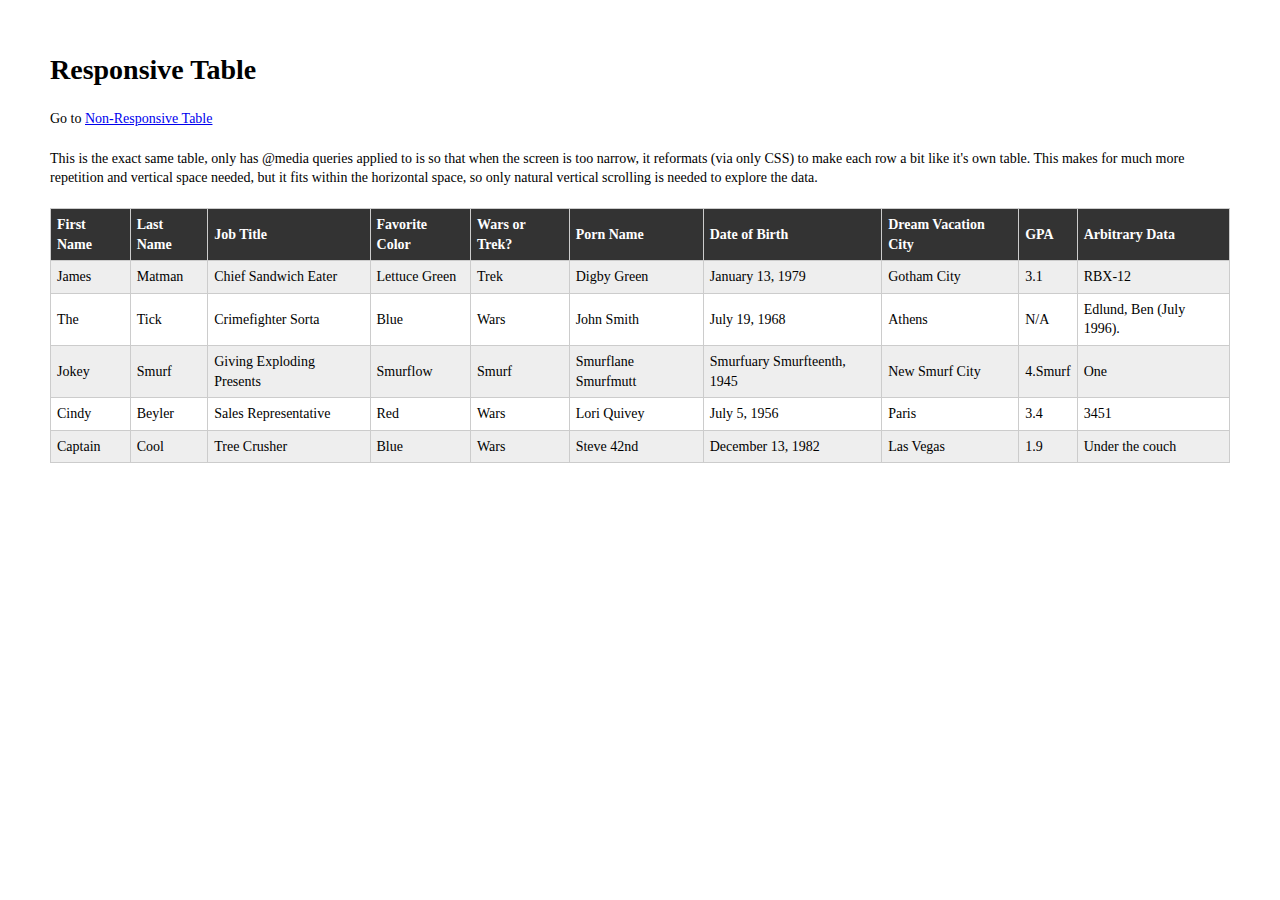
<file: demo/ResponsiveTables/responsive.html>
<!DOCTYPE html>
<html>

<head>
	<meta charset='UTF-8'>
	
	<title>Responsive Table</title>
	
	<meta name="viewport" content="width=device-width, initial-scale=1.0">

	<link rel="stylesheet" href="css/style.css">
	
	<!--[if !IE]><!-->
	<style>
	
	/* 
	Max width before this PARTICULAR table gets nasty
	This query will take effect for any screen smaller than 760px
	and also iPads specifically.
	*/
	@media 
	only screen and (max-width: 760px),
	(min-device-width: 768px) and (max-device-width: 1024px)  {
	
		/* Force table to not be like tables anymore */
		table, thead, tbody, th, td, tr { 
			display: block; 
		}
		
		/* Hide table headers (but not display: none;, for accessibility) */
		thead tr { 
			position: absolute;
			top: -9999px;
			left: -9999px;
		}
		
		tr { border: 1px solid #ccc; }
		
		td { 
			/* Behave  like a "row" */
			border: none;
			border-bottom: 1px solid #eee; 
			position: relative;
			padding-left: 50%; 
		}
		
		td:before { 
			/* Now like a table header */
			position: absolute;
			/* Top/left values mimic padding */
			top: 6px;
			left: 6px;
			width: 45%; 
			padding-right: 10px; 
			white-space: nowrap;
		}
		
		/*
		Label the data
		*/
		td:nth-of-type(1):before { content: "First Name"; }
		td:nth-of-type(2):before { content: "Last Name"; }
		td:nth-of-type(3):before { content: "Job Title"; }
		td:nth-of-type(4):before { content: "Favorite Color"; }
		td:nth-of-type(5):before { content: "Wars of Trek?"; }
		td:nth-of-type(6):before { content: "Porn Name"; }
		td:nth-of-type(7):before { content: "Date of Birth"; }
		td:nth-of-type(8):before { content: "Dream Vacation City"; }
		td:nth-of-type(9):before { content: "GPA"; }
		td:nth-of-type(10):before { content: "Arbitrary Data"; }
	}
	
	/* Smartphones (portrait and landscape) ----------- */
	@media only screen
	and (min-device-width : 320px)
	and (max-device-width : 480px) {
		body { 
			padding: 0; 
			margin: 0; 
			width: 320px; }
		}
	
	/* iPads (portrait and landscape) ----------- */
	@media only screen and (min-device-width: 768px) and (max-device-width: 1024px) {
		body { 
			width: 495px; 
		}
	}
	
	</style>
	<!--<![endif]-->

</head>

<body>

	<div id="page-wrap">

	<h1>Responsive Table</h1>
  
	<p>Go to <a href="index.html">Non-Responsive Table</a></p>
    
	<p>This is the exact same table, only has @media queries applied to is so that when the screen is too narrow, it reformats (via only CSS) to make each row a bit like it's own table. This makes for much more repetition and vertical space needed, but it fits within the horizontal space, so only natural vertical scrolling is needed to explore the data.</p>
    
	<table>
		<thead>
		<tr>
			<th>First Name</th>
			<th>Last Name</th>
			<th>Job Title</th>
			<th>Favorite Color</th>
			<th>Wars or Trek?</th>
			<th>Porn Name</th>
			<th>Date of Birth</th>
			<th>Dream Vacation City</th>
			<th>GPA</th>
			<th>Arbitrary Data</th>
		</tr>
		</thead>
		<tbody>
		<tr>
			<td>James</td>
			<td>Matman</td>
			<td>Chief Sandwich Eater</td>
			<td>Lettuce Green</td>
			<td>Trek</td>
			<td>Digby Green</td>
			<td>January 13, 1979</td>
			<td>Gotham City</td>
			<td>3.1</td>
			<td>RBX-12</td>
		</tr>
		<tr>
		  <td>The</td>
		  <td>Tick</td>
		  <td>Crimefighter Sorta</td>
		  <td>Blue</td>
		  <td>Wars</td>
		  <td>John Smith</td>
		  <td>July 19, 1968</td>
		  <td>Athens</td>
		  <td>N/A</td>
		  <td>Edlund, Ben (July 1996).</td>
		</tr>
		<tr>
		  <td>Jokey</td>
		  <td>Smurf</td>
		  <td>Giving Exploding Presents</td>
		  <td>Smurflow</td>
		  <td>Smurf</td>
		  <td>Smurflane Smurfmutt</td>
		  <td>Smurfuary Smurfteenth, 1945</td>
		  <td>New Smurf City</td>
		  <td>4.Smurf</td>
		  <td>One</td>
		</tr>
		<tr>
		  <td>Cindy</td>
		  <td>Beyler</td>
		  <td>Sales Representative</td>
		  <td>Red</td>
		  <td>Wars</td>
		  <td>Lori Quivey</td>
		  <td>July 5, 1956</td>
		  <td>Paris</td>
		  <td>3.4</td>
		  <td>3451</td>
		</tr>
		<tr>
		  <td>Captain</td>
		  <td>Cool</td>
		  <td>Tree Crusher</td>
		  <td>Blue</td>
		  <td>Wars</td>
		  <td>Steve 42nd</td>
		  <td>December 13, 1982</td>
		  <td>Las Vegas</td>
		  <td>1.9</td>
		  <td>Under the couch</td>
		</tr>
		</tbody>
	</table>
	
	</div>
		
</body>

</html>
</file>
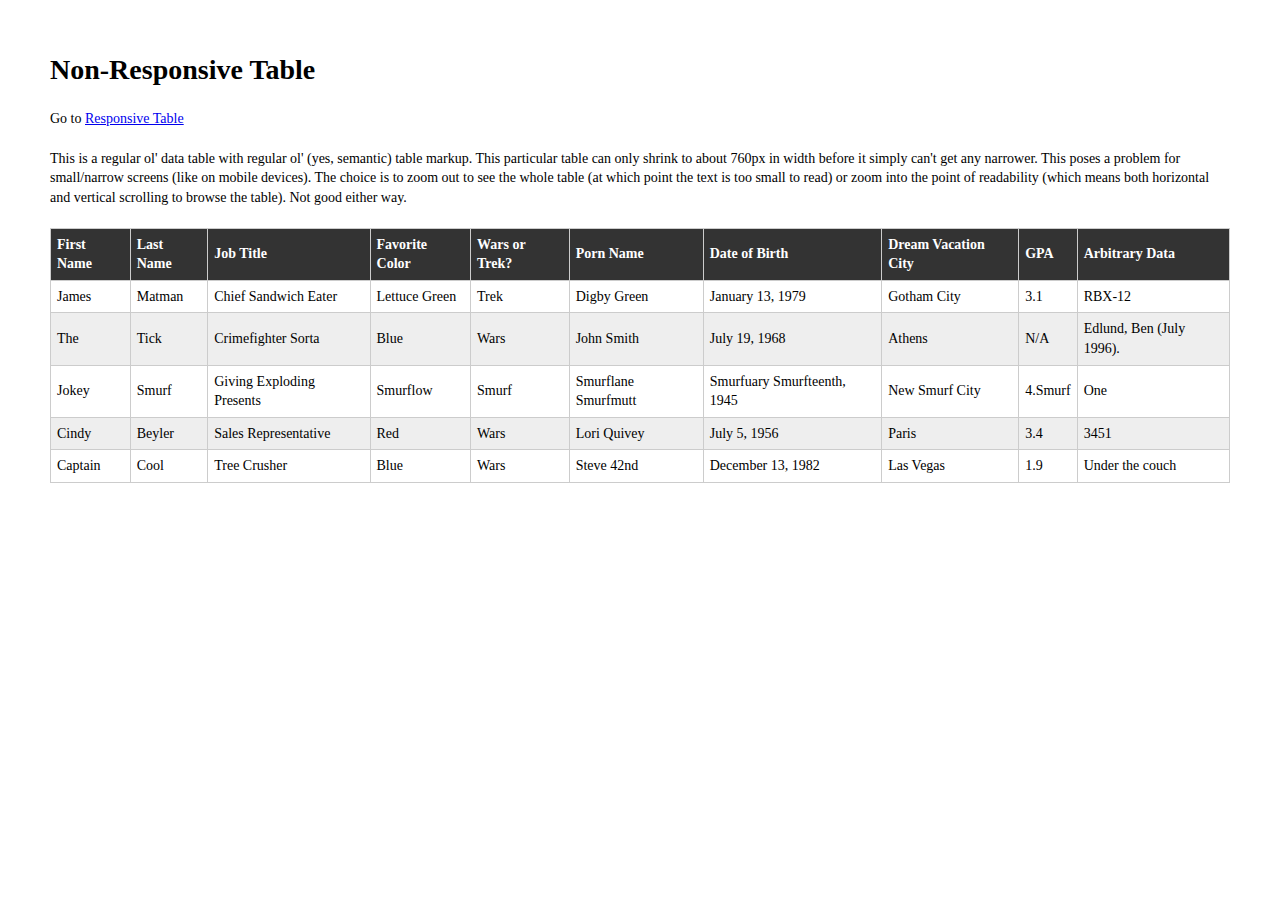
<file: demo/ResponsiveTables/test.html>
<!DOCTYPE html>
<html>

<head>
	<meta charset='UTF-8'>
	
	<title>Non-Responsive Table</title>
	
	<meta name="viewport" content="width=device-width, initial-scale=1.0">
	
	<link rel="stylesheet" href="css/style.css">
</head>

<body>

	<div id="page-wrap">

	<h1>Non-Responsive Table</h1>
	
	<p>Go to <a href="responsive.html">Responsive Table</a></p>
	
	<p>This is a regular ol' data table with regular ol' (yes, semantic) table markup. This particular table can only shrink to about 760px in width before it simply can't get any narrower. This poses a problem for small/narrow screens (like on mobile devices). The choice is to zoom out to see the whole table (at which point the text is too small to read) or zoom into the point of readability (which means both horizontal and vertical scrolling to browse the table). Not good either way.</p>
		
	<table>
		<tr>
			<th>First Name</th>
			<th>Last Name</th>
			<th>Job Title</th>
			<th>Favorite Color</th>
			<th>Wars or Trek?</th>
			<th>Porn Name</th>
			<th>Date of Birth</th>
			<th>Dream Vacation City</th>
			<th>GPA</th>
			<th>Arbitrary Data</th>
		</tr>
		<tr>
			<td>James</td>
			<td>Matman</td>
			<td>Chief Sandwich Eater</td>
			<td>Lettuce Green</td>
			<td>Trek</td>
			<td>Digby Green</td>
			<td>January 13, 1979</td>
			<td>Gotham City</td>
			<td>3.1</td>
			<td>RBX-12</td>
		</tr>
		<tr>
		  <td>The</td>
		  <td>Tick</td>
		  <td>Crimefighter Sorta</td>
		  <td>Blue</td>
		  <td>Wars</td>
		  <td>John Smith</td>
		  <td>July 19, 1968</td>
		  <td>Athens</td>
		  <td>N/A</td>
		  <td>Edlund, Ben (July 1996).</td>
		</tr>
		<tr>
		  <td>Jokey</td>
		  <td>Smurf</td>
		  <td>Giving Exploding Presents</td>
		  <td>Smurflow</td>
		  <td>Smurf</td>
		  <td>Smurflane Smurfmutt</td>
		  <td>Smurfuary Smurfteenth, 1945</td>
		  <td>New Smurf City</td>
		  <td>4.Smurf</td>
		  <td>One</td>
		</tr>
		<tr>
		  <td>Cindy</td>
		  <td>Beyler</td>
		  <td>Sales Representative</td>
		  <td>Red</td>
		  <td>Wars</td>
		  <td>Lori Quivey</td>
		  <td>July 5, 1956</td>
		  <td>Paris</td>
		  <td>3.4</td>
		  <td>3451</td>
		</tr>
		<tr>
		  <td>Captain</td>
		  <td>Cool</td>
		  <td>Tree Crusher</td>
		  <td>Blue</td>
		  <td>Wars</td>
		  <td>Steve 42nd</td>
		  <td>December 13, 1982</td>
		  <td>Las Vegas</td>
		  <td>1.9</td>
		  <td>Under the couch</td>
		</tr>
	</table>
	
	</div>
		
</body>

</html>
</file>
<file: demo/design/style_red.css>
/*

	Nonzero1.0 by n33 design
	http://n33.co
	missing in a maze

*/

/* This controls the width of the fluid width layouts */

div.fluid
{
width: 90% !important;
}

/* This controls the width of the fixed width layouts */

div.fixed
{
width: 950px !important;
}

/* Basic Stuff */

*
{
margin: 0em;
padding: 0em;
}

body
{
background-color: #fff;
color: #585858;
font-size: 12pt;
font-family: "trebuchet ms", helvetica, sans-serif;
}

h1,h2,h3,h4,h5,h6
{
font-weight: normal;
letter-spacing: -1px;
text-transform: lowercase;
}

h3,h4,h5,h6
{
color: #66000F;
}

h1 span
{
font-weight: bold;
}

h3 span
{
font-weight: bold;
}

h4 span
{
font-weight: bold;
}

br.clear
{
clear: both;
}

img
{
padding: 3px;
border: solid 1px #e1e1e1;
}

img.floatTL
{
float: left;
margin-right: 1.5em;
margin-bottom: 1.5em;
margin-top: 0.5em;
}

a
{
text-decoration: underline;
color: #D90000;
}

a:hover
{
text-decoration: none;
}

ul.links
{
list-style: none;
}

ul.links li
{
line-height: 2em;
}

ul.links li.first
{
}

p
{
line-height: 1.8em;
}

/* Header */

#header
{
width:100%;
height:122px;
background: #440000 url('images_red/n1.gif') repeat-x;
}

#header_inner
{
position: relative;
width: 950px;
height:122px;
margin: 0 auto;
}

/* Logo */

#logo
{
position: absolute;
bottom: 0.6em;
}

#logo h1
{
display: inline;
color: #fff;
font-size: 2.6em;
}

#logo h2
{
display: inline;
padding-left: 0.5em;
color: #E5CCD0;
font-size: 1.0em;
}

/* Menu */

#menu
{
position: absolute;
right: 0em;
bottom: 0em;
}

#menu ul
{
list-style: none;
}

#menu li
{
float: left;
}

#menu li a
{
margin-left: 0.5em;
display: block;
padding: 1.1em 1.4em 1.0em 1.4em;
background: #fff url('images_red/n4.gif') repeat-x;
border: solid 1px #fff;
color: #616161;
font-weight: bold;
font-size: 1.0em;

text-decoration: none;
}

#menu li a.active
{
background: #CA2F2F url('images_red/n3.gif') repeat-x;
color: #fff;
border: solid 1px #A94B4B;
}


/* Main */

#main
{
background: #fff url('images_red/n2.gif') 0px 1px repeat-x;
}

#main_inner p
{
text-align: justify;
margin-bottom: 2.0em;
}

#main_inner ul
{
margin-bottom: 2.0em;
}

#main_inner
{
position: relative;
width: 950px;
margin: 0 auto;
padding-top: 3.5em;
font-size: 14pt;
}

#main_inner h3,h4
{
border-bottom: dotted 1px #E1E1E1;
position: relative;
}

#main_inner h3
{
font-size: 2.1em;
padding-bottom: 0.1em;
margin-bottom: 0.8em;
}

#main_inner h4
{
font-size: 1.2em;
padding-bottom: 0.175em;
margin-bottom: 1.4em;
margin-top: 0.95em;
}

#main_inner .post
{
position: relative;
}

#main_inner .post h3
{
position: relative;
font-size: 1.7em;
padding-bottom: 1.2em;
}

#main_inner .post ul.post_info
{
list-style: none;
position: absolute;
top: 3em;
font-size: 0.8em;
}

#main_inner .post ul.post_info li
{
background-position: 0em 0.2em;
background-repeat: no-repeat;
display: inline;
padding-left: 18px;
}

#main_inner .post ul.post_info li.date
{
background-image: url('images_red/n5.gif');
}

#main_inner .post ul.post_info li.comments
{
background-image: url('images_red/n6.gif');
margin-left: 1.1em;
}

/* Footer */

#footer
{
width: 950px;
margin: 0 auto;
text-align: center;
clear: both;
border-top: dotted 1px #E1E1E1;
margin-top: 1.0em;
margin-bottom: 1.0em;
padding-top: 1.0em;
text-transform: lowercase;
}

/* Search */

input.button
{
background: #CA2F2F url('images_red/n3.gif') repeat-x;
color: #fff;
border: solid 1px #A94B4B;
font-weight: bold;
text-transform: lowercase;
font-size: 0.8em;
height: 2.0em;
}

input.text
{
border: solid 1px #F1F1F1;
font-size: 1.0em;
padding: 0.25em 0.25em 0.25em 0.25em;
}

#search
{
position: relative;
width: 100%;
margin-bottom: 2.0em;
}

#search input.text
{
position: absolute;
top: 0em;
left: 0em;
width: 9.5em;
}

#search input.button
{
position: absolute;
top: 0em;
right: 0em;
min-width: 2.0em;
max-width: 2.5em;
}

/* LAYOUT - 3 COLUMNS */

	/* Primary content */
	
	#primaryContent_3columns
	{
	position: relative;
	margin-right: 34em;
	}
	
	#columnA_3columns
	{
	position: relative;
	float: left;
	width: 100%;
	margin-right: -34em;
	padding-right: 2em;
	}
	
	/* Secondary Content */
	
	#secondaryContent_3columns
	{
	float: right;
	}
	
	#columnB_3columns
	{
	width: 13.0em;
	float: left;
	padding: 0em 2em 0.5em 2em;
	border-left: dotted 1px #E1E1E1;
	}
	
	#columnC_3columns
	{
	width: 13.0em;
	float: left;
	padding: 0em 0em 0.5em 2em;
	border-left: dotted 1px #E1E1E1;
	}
	
/* LAYOUT - 2 COLUMNS */

	/* Primary content */
	
	#primaryContent_2columns
	{
	position: relative;
	margin-right: 17em;
	}
	
	#columnA_2columns
	{
	position: relative;
	float: left;
	width: 100%;
	margin-right: -17em;
	padding-right: 2em;
	}
	
	/* Secondary Content */
	
	#secondaryContent_2columns
	{
	float: right;
	}
	
	#columnC_2columns
	{
	width: 13.0em;
	float: left;
	padding: 0em 0em 0.5em 2em;
	border-left: dotted 1px #E1E1E1;
	}

/* LAYOUT - COLUMNLESS */

	/* Primary content */
	
	#primaryContent_columnless
	{
	position: relative;
	}
	
	#columnA_columnless
	{
	position: relative;
	width: 100%;
	}
</file>
<file: demo/php-jquery-login/style.css>
body{
	background-image:url(bg.png);
	font-family: 'Oleo Script', cursive;
}

.lg-container{
	width:275px;
	margin:100px auto;
	padding:20px 40px;
	border:1px solid #f4f4f4;
	background:rgba(255,255,255,.5);
	-webkit-border-radius:10px;
	-moz-border-radius:10px;
	border-radius:10px;
	
	-webkit-box-shadow: 0 0 2px #aaa;
	-moz-box-shadow: 0 0 2px #aaa;
	box-shadow: 0 0 2px #aaa;
}
.lg-container h1{
	font-size:40px;
	text-align:center;
}
#lg-form > div {
	margin:10px 5px;
	padding:5px 0;
}
#lg-form label{
	display: none;
	font-size: 20px;
	line-height: 25px;
}
#lg-form input[type="text"],
#lg-form input[type="password"]{
	border:1px solid rgba(51,51,51,.5);
	-webkit-border-radius:10px;
	-moz-border-radius:10px;
	border-radius:10px;
	padding: 5px;
	font-size: 16px;
	line-height: 20px;
	width: 100%;
	font-family: 'Oleo Script', cursive;
	text-align:center;
}
#lg-form div:nth-child(3) {
	text-align:center;
}
#lg-form button{
	font-family: 'Oleo Script', cursive;
	font-size: 18px;
	border:1px solid #000;
	padding:5px 10px;
	border:1px solid rgba(51,51,51,.5);
	-webkit-border-radius:10px;
	-moz-border-radius:10px;
	border-radius:10px;
	
	-webkit-box-shadow: 2px 1px 1px #aaa;
	-moz-box-shadow: 2px 1px 1px #aaa;
	box-shadow: 2px 1px 1px #aaa;
	cursor:pointer;
}
#lg-form button:active{
	-webkit-box-shadow: 0px 0px 1px #aaa;
	-moz-box-shadow: 0px 0px 1px #aaa;
	box-shadow: 0px 0px 1px #aaa;
}
#lg-form button:hover{
	background:#f4f4f4;
}
#message{width:100%;text-align:center}
.success {
	color: green;
}
.error {
	color: red;
}
</file>
<file: demo/ResponsiveTables/css/style.css>
* { 
	margin: 0; 
	padding: 0; 
}
body { 
	font: 14px/1.4 Georgia, Serif; 
}
#page-wrap {
	margin: 50px;
}
p {
	margin: 20px 0; 
}

	/* 
	Generic Styling, for Desktops/Laptops 
	*/
	table { 
		width: 100%; 
		border-collapse: collapse; 
	}
	/* Zebra striping */
	tr:nth-of-type(odd) { 
		background: #eee; 
	}
	th { 
		background: #333; 
		color: white; 
		font-weight: bold; 
	}
	td, th { 
		padding: 6px; 
		border: 1px solid #ccc; 
		text-align: left; 
	}
</file>
